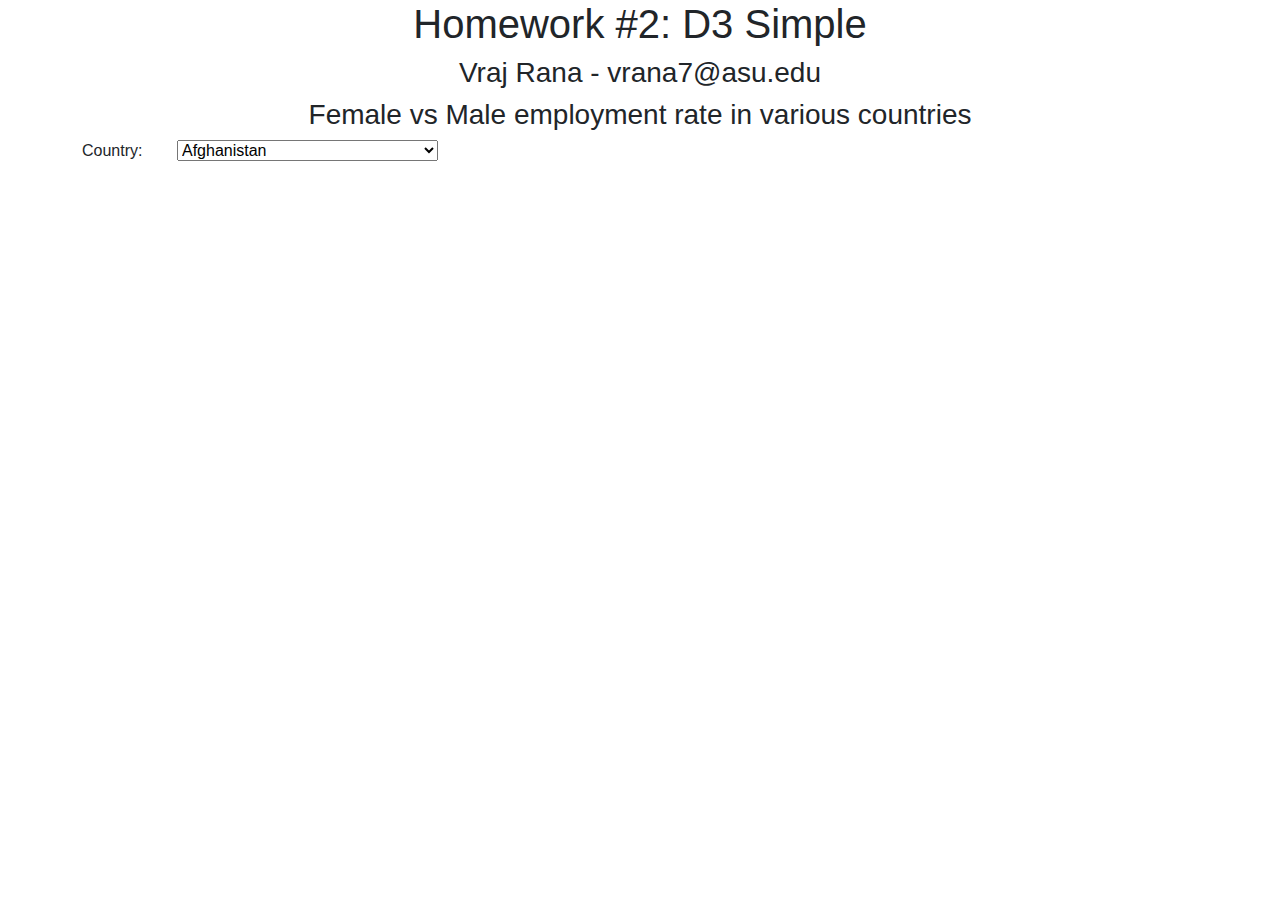
<file: Lollipop Graph/index.html>
<!DOCTYPE html>
<html lang='en'>
    <head>
        <title>Homework #2: D3 Simple - CSE 578 - Fall 2022</title>
        <link rel="stylesheet" href="https://cdn.jsdelivr.net/npm/bootstrap@5.2.0/dist/css/bootstrap.min.css" />
        <script src="https://d3js.org/d3.v7.min.js"></script>
        <script src="js/main.js"></script>
        <style>
            body {font-family: Arial, Helvetica, sans-serif}
        </style>
    </head>
    <body>
        <div class="container">
            <h1 class="text-center">Homework #2: D3 Simple</h1>
            <h3 class="text-center">Vraj Rana - vrana7@asu.edu</h3>
            <h3 class="text-center">Female vs Male employment rate in various countries</h3>
            <div class="row">
                <div class="col-1">Country: </div>
                <div class="col-3">
                    <!-- add your select here-->
                    <select name="Country" id="country-select" style="width: 100%;" onchange="drawLolliPopChart(this)">
                        <option value="Afghanistan" selected>Afghanistan</option>
                        <option value="Bahrain">Bahrain</option>
                        <option value="Canada">Canada</option>
                        <option value="Estonia">Estonia</option>
                        <option value="Greece">Greece</option>
                    </select>
                </div>
            </div>
            <div id="my_dataviz">
                <!-- create svg here -->            
            </div>
        </div> <!-- end of the container div -->
    </body>
</html>
</file>
